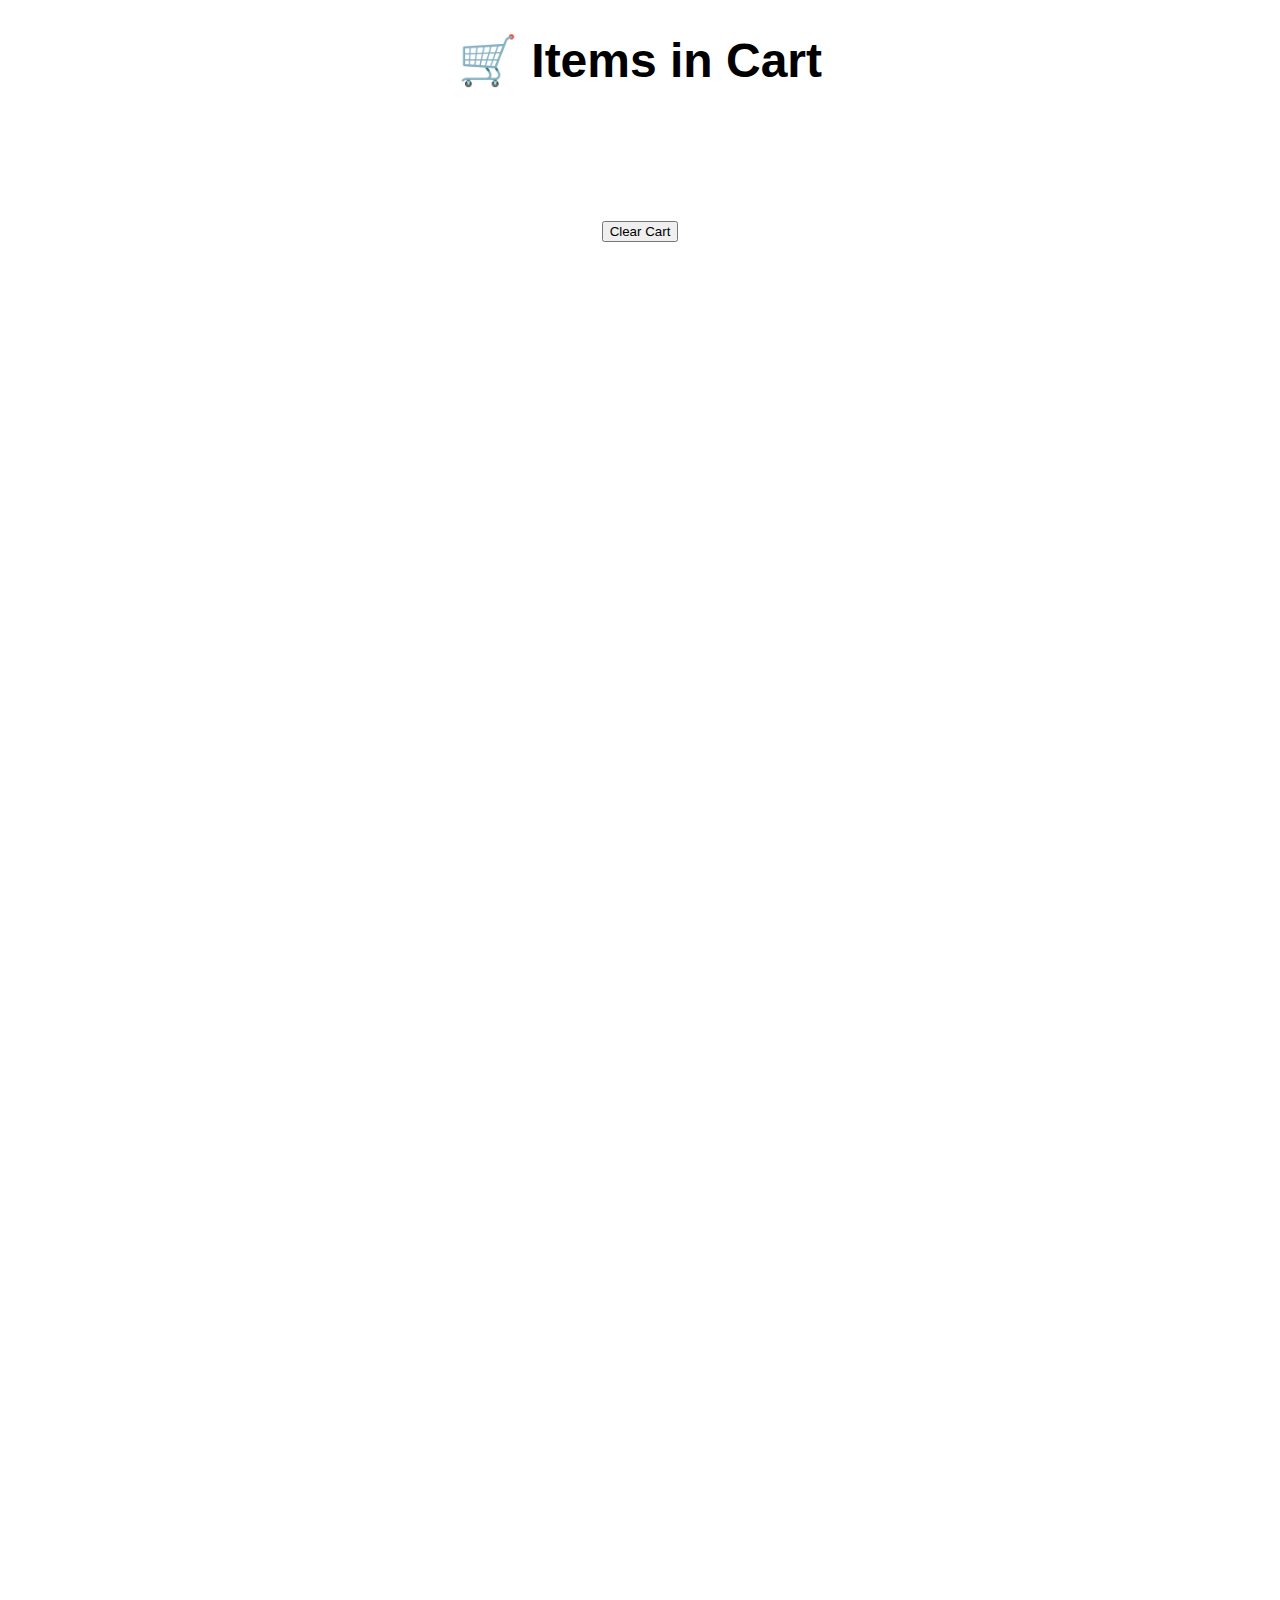
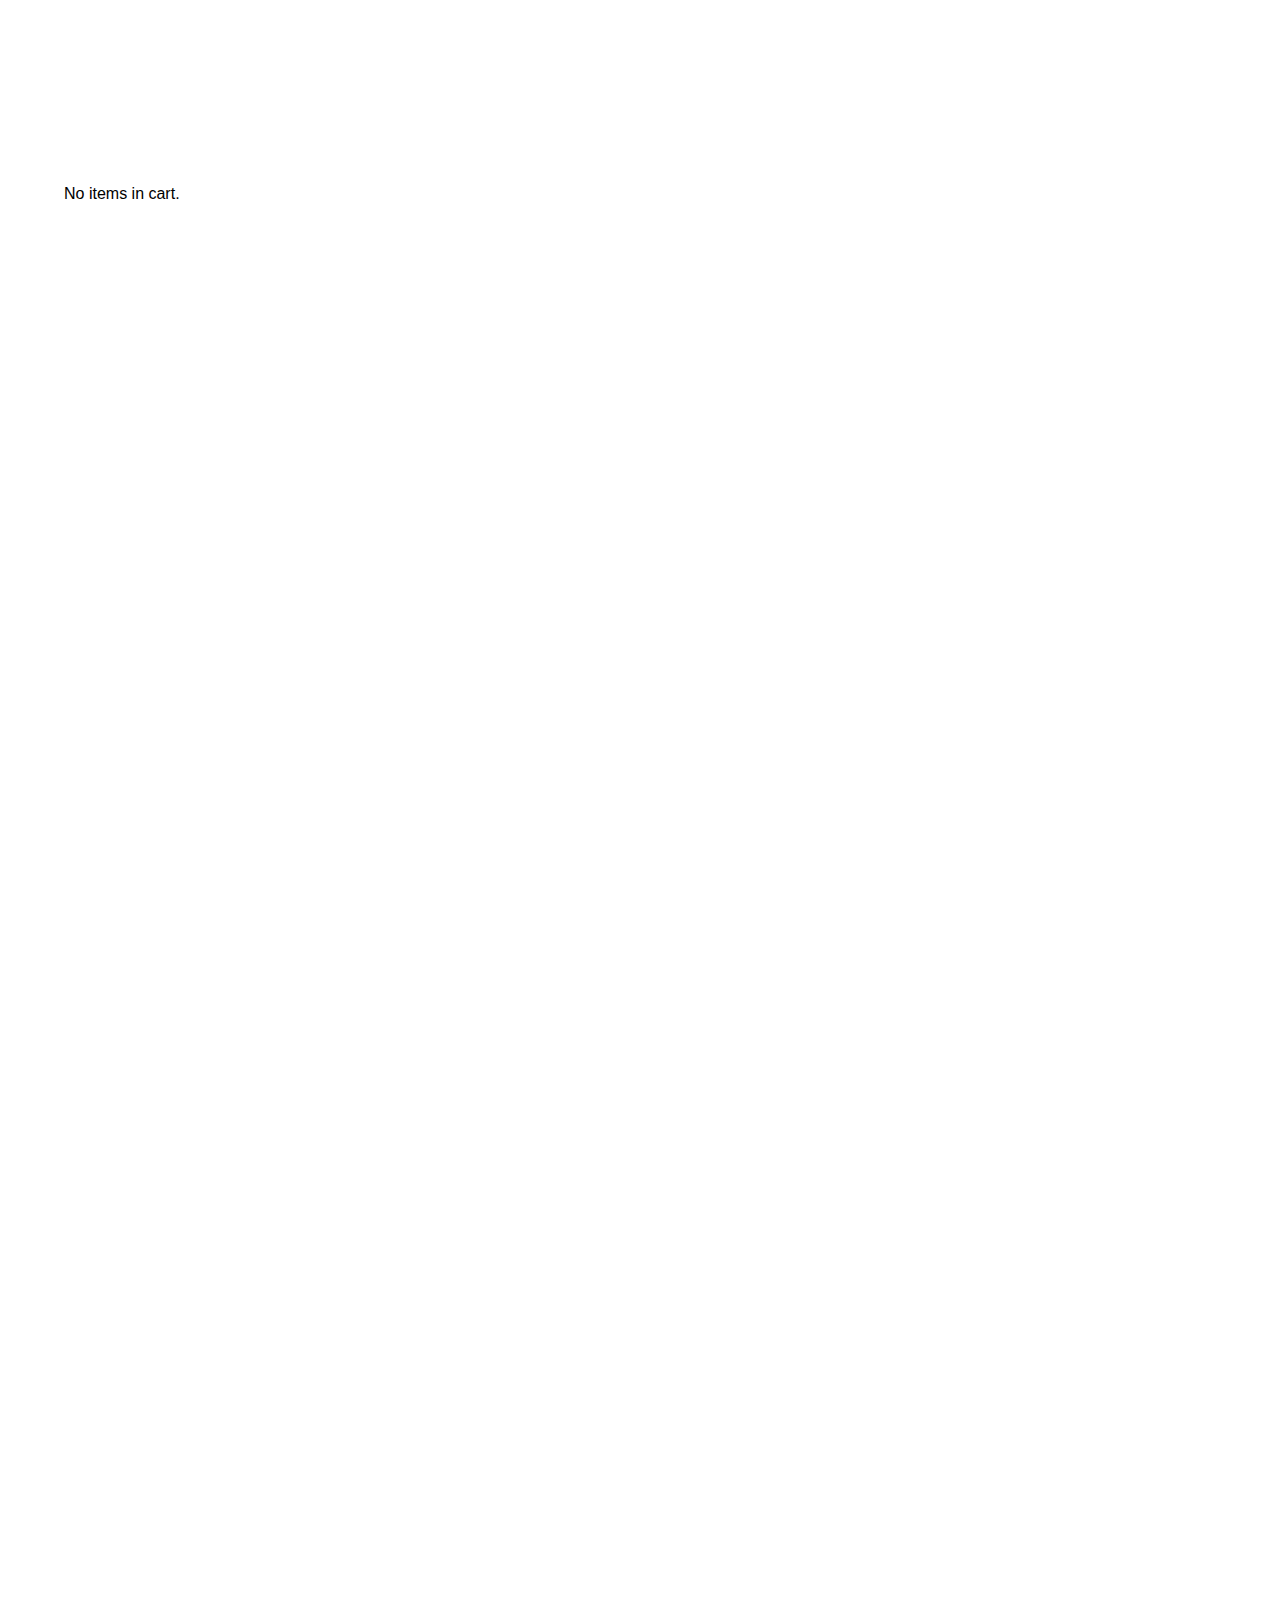
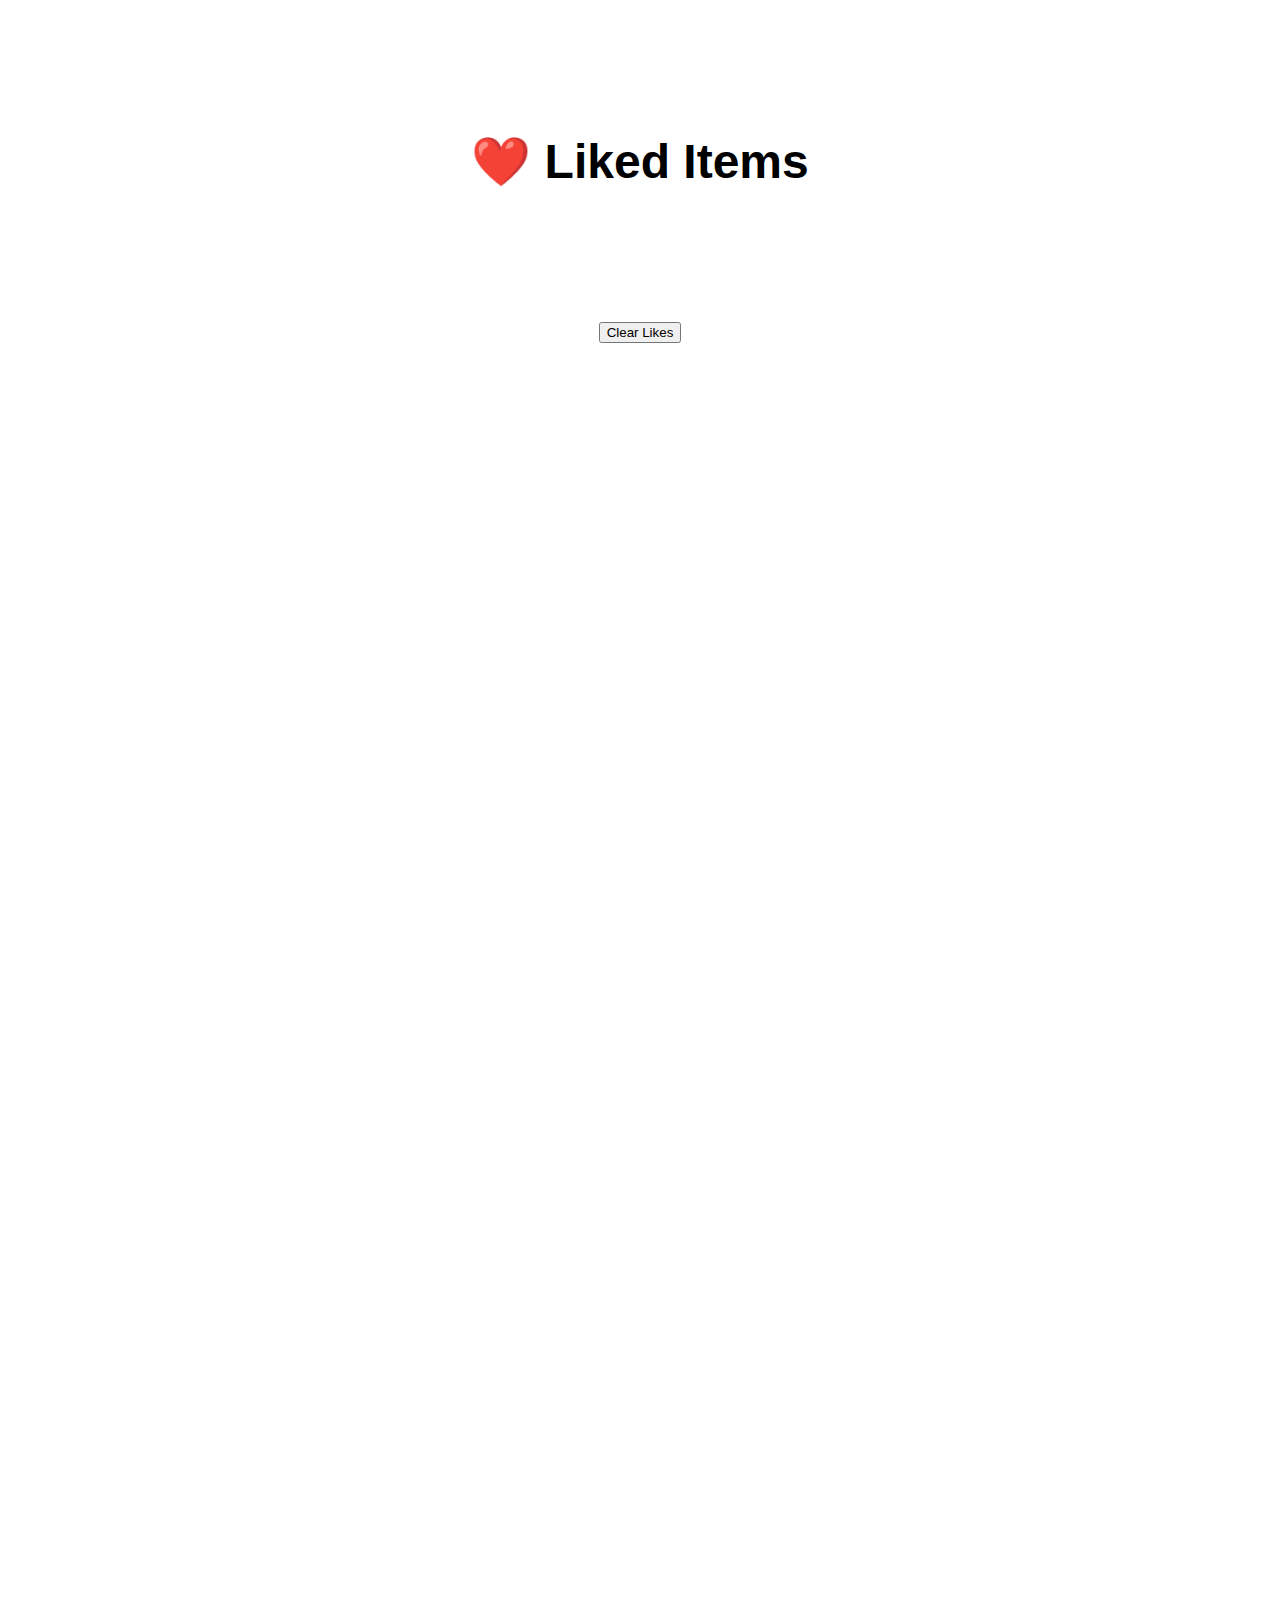
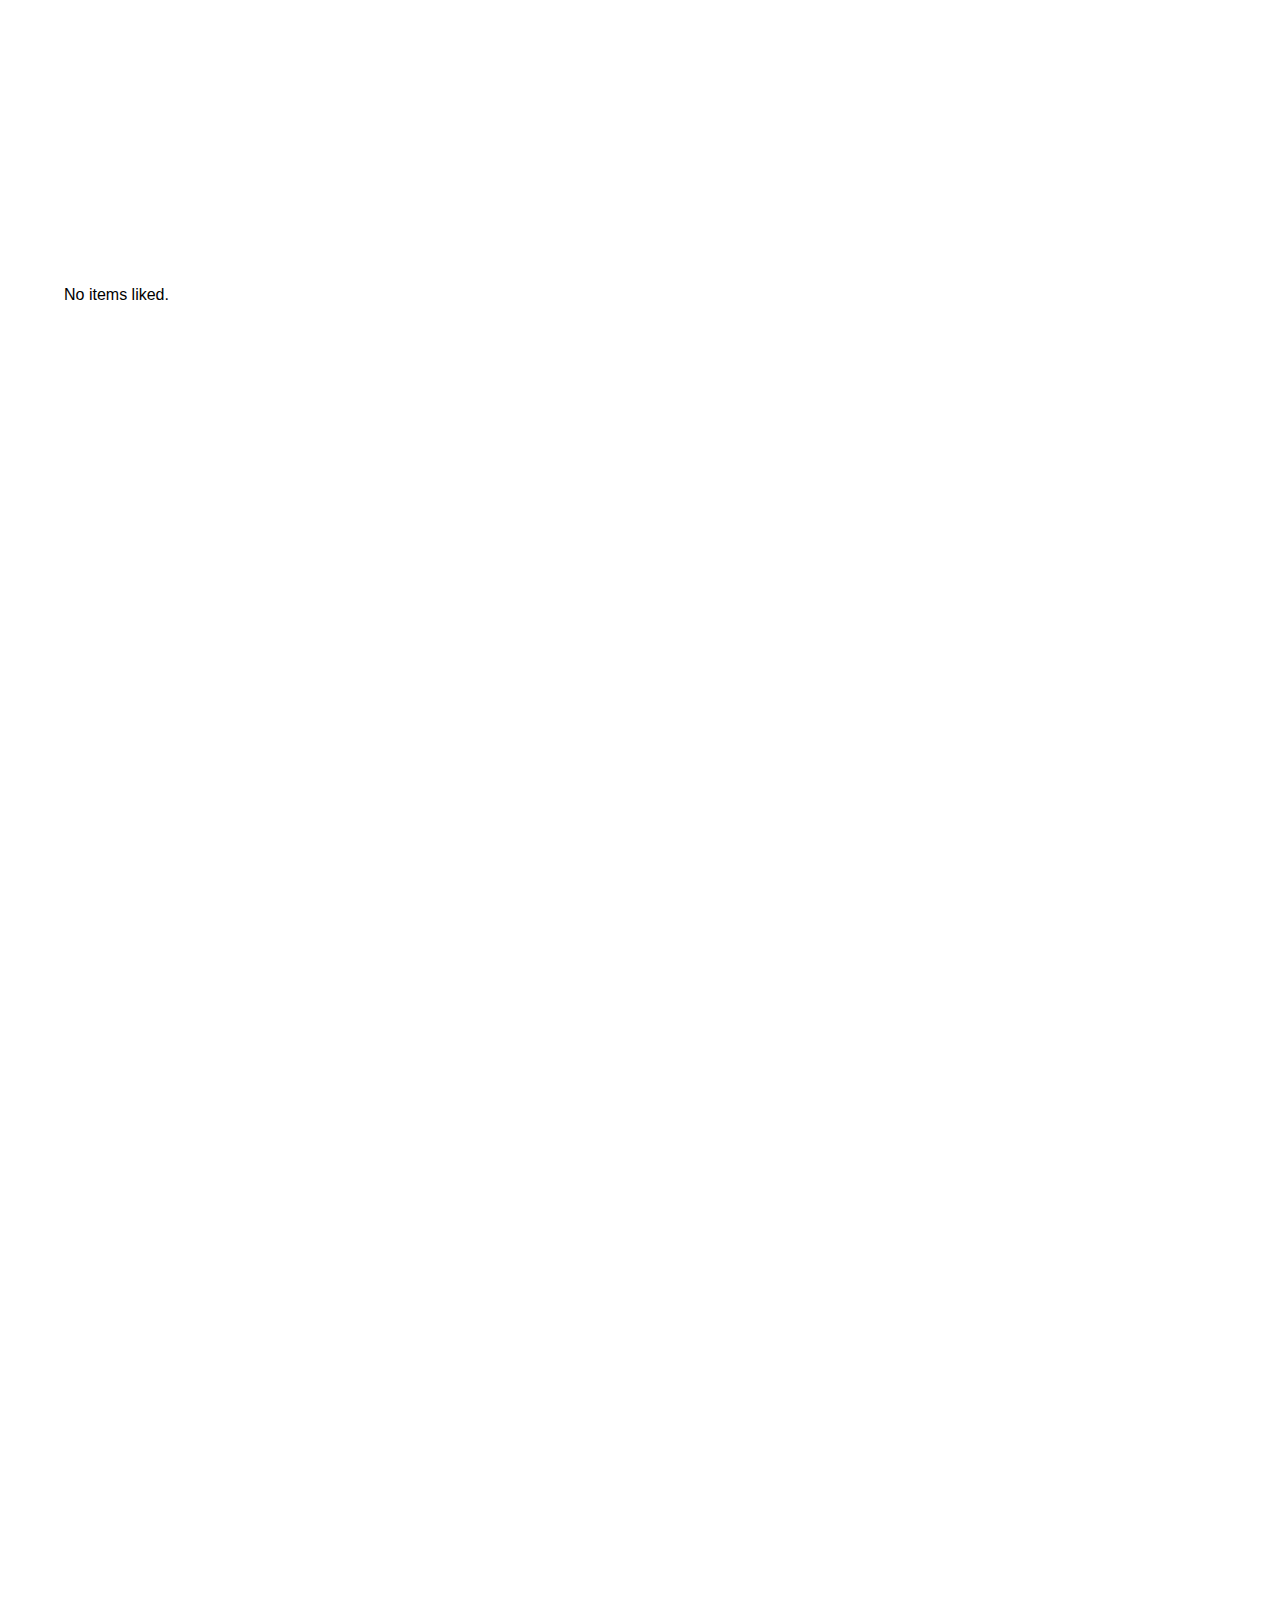
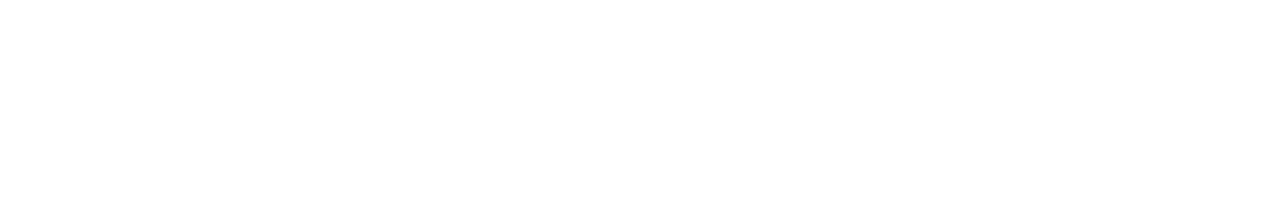
<file: summary.html>
<!DOCTYPE html>
<html lang="en">
<head>
  <meta charset="UTF-8" />
  <meta name="viewport" content="width=device-width, initial-scale=1.0"/>
  <title>My Likes & Cart</title>
  <link rel="stylesheet" href="style.css" />
  <style>
    .section-title {
      text-align: center;
      font-size: 3rem;
      margin-top: 2rem;
      color: var(--pink);
    }
    .container {
      display: flex;
      gap: 2rem;
      padding: 2rem 5%;
      flex-wrap: wrap;
    }
    .item-box {
      flex: 1 1 25rem;
      border: 1px solid #ccc;
      padding: 1rem;
      border-radius: 10px;
      background: #f9f9f9;
    }
    .item-box h3 {
      font-size: 2rem;
      margin-bottom: 0.5rem;
    }
    .item-box p {
      font-size: 1.5rem;
      color: #555;
    }
  </style>
</head>
<body>
<h1 class="section-title">🛒 Items in Cart</h1>
<div style="text-align: center; margin-bottom: 1rem;">
  <button onclick="clearCart()" class="btn">Clear Cart</button>
</div>
<div class="container" id="cart-section"></div>

<h1 class="section-title">❤️ Liked Items</h1>
<div style="text-align: center; margin-bottom: 1rem;">
  <button onclick="clearLikes()" class="btn">Clear Likes</button>
</div>
<div class="container" id="like-section"></div>

 

  
    <script>
  // Get cart and liked data from localStorage
  let cartItems = JSON.parse(localStorage.getItem("cart")) || [];
  let likedItems = JSON.parse(localStorage.getItem("likes")) || [];

  // Target containers
  const cartContainer = document.getElementById("cart-section");
  const likeContainer = document.getElementById("like-section");

  // Function to show cart items
  function renderCart() {
    cartContainer.innerHTML = "";
    if (cartItems.length === 0) {
      cartContainer.innerHTML = "<p>No items in cart.</p>";
    } else {
      cartItems.forEach((item) => {
        const box = document.createElement("div");
        box.className = "item-box";
        box.innerHTML = `<h3>${item.name}</h3><p>Price: ${item.price}</p>`;
        cartContainer.appendChild(box);
      });
    }
  }

  // Function to show liked items
  function renderLikes() {
    likeContainer.innerHTML = "";
    if (likedItems.length === 0) {
      likeContainer.innerHTML = "<p>No items liked.</p>";
    } else {
      likedItems.forEach((item) => {
        const box = document.createElement("div");
        box.className = "item-box";
        box.innerHTML = `<h3>${item.name}</h3>`;
        likeContainer.appendChild(box);
      });
    }
  }

  // Clear all cart items
  function clearCart() {
    if (confirm("Are you sure you want to clear the cart?")) {
      localStorage.removeItem("cart");
      cartItems = [];
      renderCart();
    }
  }

  // Clear all liked items
  function clearLikes() {
    if (confirm("Are you sure you want to clear liked items?")) {
      localStorage.removeItem("likes");
      likedItems = [];
      renderLikes();
    }
  }

  // Initial rendering
  renderCart();
  renderLikes();
</script>

 

</body>
</html>
</file>
<file: style.css>
body
{
    margin: 0;
    font-family: Arial, Helvetica, sans-serif;
}
#navbar
{
    background-color:black;
    width: 100%;         /*Makes the navbar full width across the page.*/
    top: 0;         /*Places it at the very top of the screen.*/
    height: 40px;
    justify-content: center;
    gap: 50px;          /*Adds space between the links.*/
   
    display: flex;       /*  Arranges the links in a row (horizontally).*/

   justify-content: center;   
   
    position: fixed;
    padding: 20px 0;        /*Adds space above and below the navbar.*/
    overflow: hidden;
    transition: color 0.3s,transform 0.3s; 

   /* Makes the background color change smooth when scrolling.*/

}
#navbar a
{
    color: white;
    text-decoration: none;
    font-size: 20px;

    transition: color 0.3s,transform 0.3s; 
    
    /* Smoothly changes the text color	Over 0.3s	*/
     

}
#navbar.scrolled
{
    background-color: pink;
   /* Changes navbar background to dark gray when you scroll down.*/
}
#navbar a:hover
{
     color: #ffcc00;
    /*transform: scale(1.1);*/
    
}
div{
    height: 1500px;
    padding-top: 100px;
}
</file>
